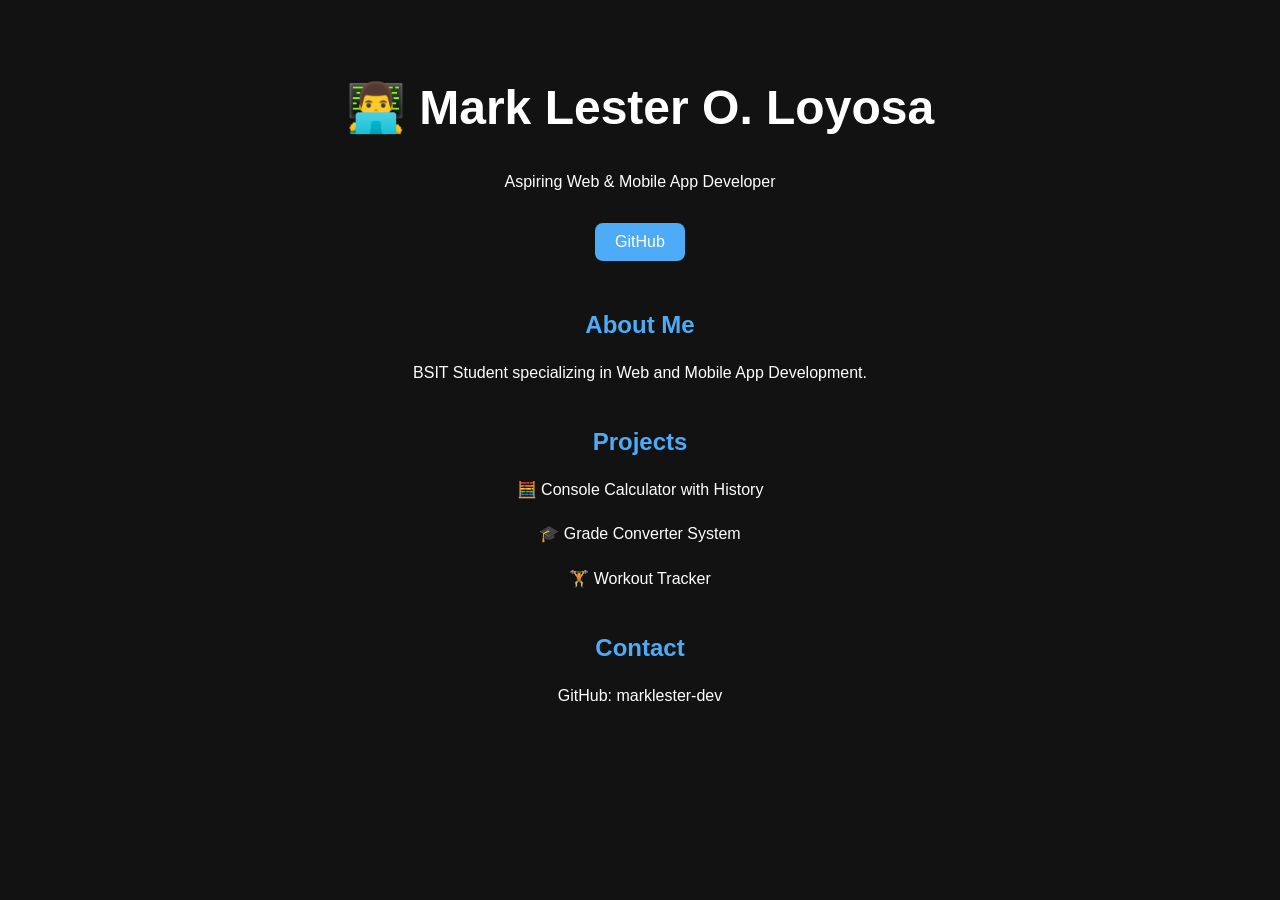
<file: docs/index.html>
<!DOCTYPE html>
<html>
<head>
    <title>Portfolio Test</title>
    <link rel="stylesheet" href="style.css">
</head>
<body>
    <h1>👨‍💻 Mark Lester O. Loyosa</h1>
    <p>Aspiring Web & Mobile App Developer</p>
    <a href="https://github.com/marklester-dev"
   class="github-btn"
   target="_blank">
    GitHub
    </a>

    <h2>About Me</h2>
    <p>BSIT Student specializing in Web and Mobile App Development.</p>

    <h2>Projects</h2>
    <p>🧮 Console Calculator with History</p>
    <p>🎓 Grade Converter System</p>
    <p>🏋️ Workout Tracker</p>

    <h2>Contact</h2>

<p>
    GitHub: marklester-dev
</p>
</body>
</html>
</file>
<file: docs/style.css>
body {
    background-color: #121212;
    color: white;
    text-align: center;
    font-family: Arial, sans-serif;
}

h1 {
    font-size: 3rem;
    margin-top: 50px;
}

h2 {
    color: #4dabf7;
    margin-top: 40px;
}

p {
    line-height: 1.8;
}

h1 {
    font-size: 3rem;
    margin-top: 50px;
}

h2 {
    color: #4dabf7;
    margin-top: 40px;
}

p {
    line-height: 1.8;
}

body {
    max-width: 900px;
    margin: auto;
    padding: 30px;
}

button {
    background-color: #4dabf7;
    color: white;
    border: none;
    padding: 10px 20px;
    margin: 10px;
    border-radius: 8px;
    font-size: 1rem;
}

button {
    background-color: #4dabf7;
    color: white;
    border: none;
    padding: 10px 20px;
    margin: 10px;
    border-radius: 8px;
    cursor: pointer;
}

button:hover {
    background-color: #339af0;
}

.github-btn {
    display: inline-block;
    background-color: #4dabf7;
    color: white;
    text-decoration: none;
    padding: 10px 20px;
    border-radius: 8px;
    margin: 10px;
}

.github-btn:hover {
    background-color: #339af0;
}
</file>
